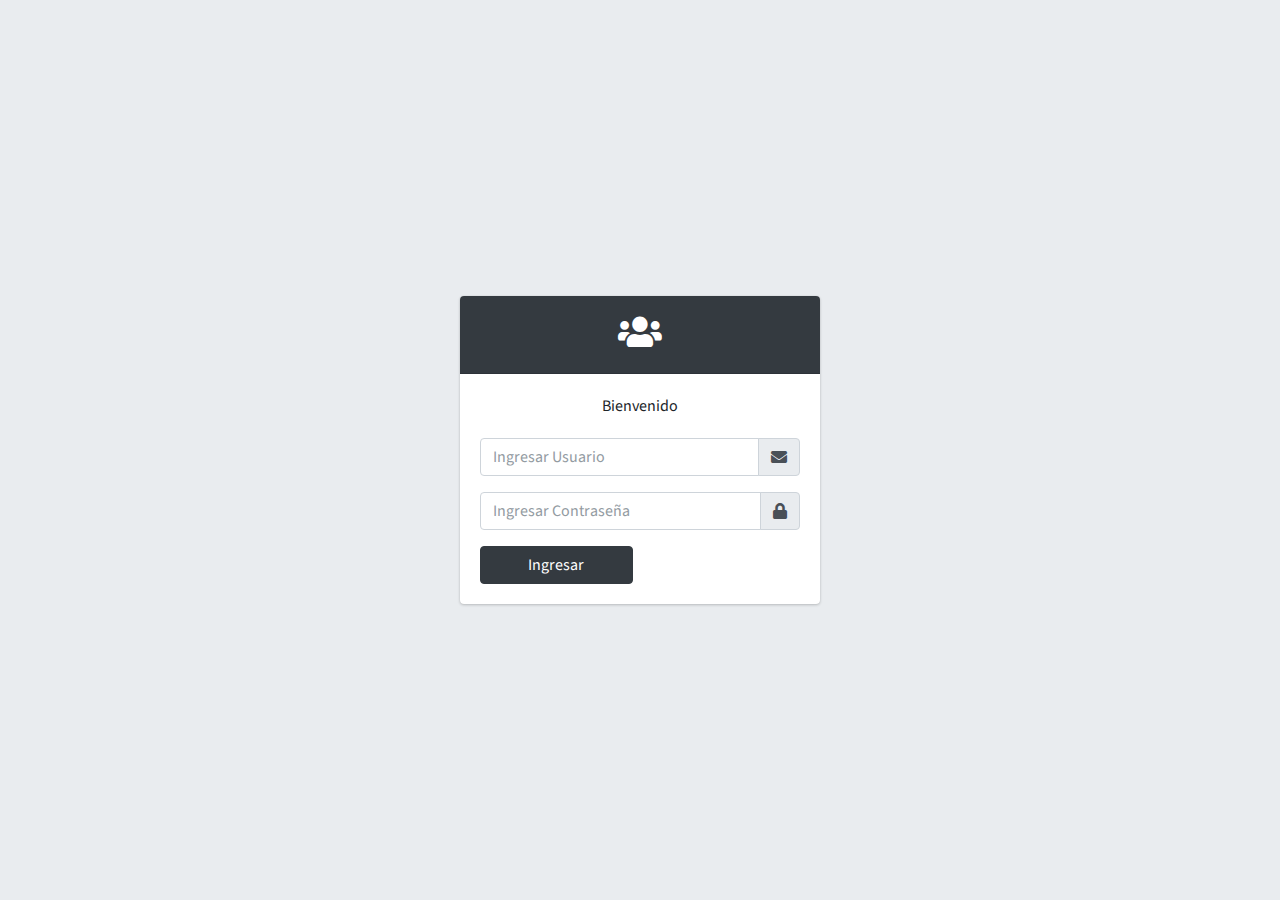
<file: index.html>
<!DOCTYPE html>
<html lang="en">

<head>
  <meta charset="utf-8">
  <meta name="viewport" content="width=device-width, initial-scale=1">
  <title>AdminLTE 3 | Dashboard</title>

  <link rel="stylesheet" href="https://cdnjs.cloudflare.com/ajax/libs/font-awesome/6.5.1/css/all.min.css"
    integrity="sha512-DTOQO9RWCH3ppGqcWaEA1BIZOC6xxalwEsw9c2QQeAIftl+Vegovlnee1c9QX4TctnWMn13TZye+giMm8e2LwA=="
    crossorigin="anonymous" referrerpolicy="no-referrer" />
  <!-- Google Font: Source Sans Pro -->
  <link rel="stylesheet"
    href="https://fonts.googleapis.com/css?family=Source+Sans+Pro:300,400,400i,700&display=fallback">
  <!-- Font Awesome -->
  <link rel="stylesheet" href="Assets/plugins/fontawesome-free/css/all.min.css">
  <!-- Ionicons -->
  <link rel="stylesheet" href="https://code.ionicframework.com/ionicons/2.0.1/css/ionicons.min.css">
  <!-- Tempusdominus Bootstrap 4 -->
  <link rel="stylesheet" href="Assets/plugins/tempusdominus-bootstrap-4/css/tempusdominus-bootstrap-4.min.css">
  <!-- iCheck -->
  <link rel="stylesheet" href="Assets/plugins/icheck-bootstrap/icheck-bootstrap.min.css">

  <!-- Theme style -->
  <link rel="stylesheet" href="Assets/dist/css/adminlte.min.css">
  <!-- overlayScrollbars -->
  <link rel="stylesheet" href="Assets/plugins/overlayScrollbars/css/OverlayScrollbars.min.css">

  <!-- summernote -->
  <link rel="stylesheet" href="Assets/plugins/summernote/summernote-bs4.min.css">
</head>

<body class="hold-transition sidebar-mini layout-fixed login-page">
  <div class="login-box">
    <!-- /.login-logo -->
    <div class="card  card-dark">
      <div class="card-header text-center" style="font-size: 35px;">
        <i class="fas fa-users"></i>
      </div>
      <div class="card-body">
        <p class="login-box-msg">Bienvenido</p>
  
        <form action="/pages/Jefatura/Inicio.html" method="post">
          <div class="input-group mb-3">
            <input type="text" class="form-control" placeholder="Ingresar Usuario">
            <div class="input-group-append">
              <div class="input-group-text">
                <span class="fas fa-envelope"></span>
              </div>
            </div>
          </div>
          <div class="input-group mb-3">
            <input type="password" class="form-control" placeholder="Ingresar Contraseña">
            <div class="input-group-append">
              <div class="input-group-text">
                <span class="fas fa-lock"></span>
              </div>
            </div>
          </div>
          <div class="row">
           
            <!-- /.col -->
            <div class="col-6">
              <button type="submit" class="btn btn-dark btn-block">Ingresar</button>
            </div>
            <!-- /.col -->
          </div>
        </form>

  
      </div>
      <!-- /.card-body -->
    </div>
    <!-- /.card -->
  </div>

  <!-- jQuery -->
  <script src="Assets/plugins/jquery/jquery.min.js"></script>
  <!-- jQuery UI 1.11.4 -->
  <script src="Assets/plugins/jquery-ui/jquery-ui.min.js"></script>
  <!-- Resolve conflict in jQuery UI tooltip with Bootstrap tooltip -->
  <script>
    $.widget.bridge('uibutton', $.ui.button)
  </script>
  <!-- Bootstrap 4 -->
  <script src="Assets/plugins/bootstrap/js/bootstrap.bundle.min.js"></script>
  <script src="Assets/plugins/jqvmap/maps/jquery.vmap.usa.js"></script>
    <!-- Tempusdominus Bootstrap 4 -->
  <script src="Assets/plugins/tempusdominus-bootstrap-4/js/tempusdominus-bootstrap-4.min.js"></script>
  <!-- overlayScrollbars -->
  <script src="Assets/plugins/overlayScrollbars/js/jquery.overlayScrollbars.min.js"></script>
  <!-- AdminLTE App -->
  <script src="Assets/dist/js/adminlte.js"></script>
  <!-- AdminLTE for demo purposes -->
  <script src="Assets/dist/js/demo.js"></script>
  <!-- AdminLTE dashboard demo (This is only for demo purposes) -->
  <script src="Assets/dist/js/pages/dashboard.js"></script>
</body>

</html>
</file>
<file: Assets/plugins/overlayScrollbars/css/OverlayScrollbars.min.css>
/*!
 * OverlayScrollbars
 * https://github.com/KingSora/OverlayScrollbars
 *
 * Version: 1.13.0
 *
 * Copyright KingSora | Rene Haas.
 * https://github.com/KingSora
 *
 * Released under the MIT license.
 * Date: 02.08.2020
 */
html.os-html,html.os-html>.os-host{display:block;overflow:hidden;box-sizing:border-box;height:100%!important;width:100%!important;min-width:100%!important;min-height:100%!important;margin:0!important;position:absolute!important}html.os-html>.os-host>.os-padding{position:absolute}body.os-dragging,body.os-dragging *{cursor:default}.os-host,.os-host-textarea{position:relative;overflow:visible!important;-webkit-box-orient:vertical;-webkit-box-direction:normal;-ms-flex-direction:column;flex-direction:column;-ms-flex-wrap:nowrap;flex-wrap:nowrap;-webkit-box-pack:start;-ms-flex-pack:start;justify-content:flex-start;-ms-flex-line-pack:start;align-content:flex-start;-webkit-box-align:start;-ms-flex-align:start;-ms-grid-row-align:flex-start;align-items:flex-start}.os-host-flexbox{overflow:hidden!important;display:-webkit-box;display:-ms-flexbox;display:flex}.os-host-flexbox>.os-size-auto-observer{height:inherit!important}.os-host-flexbox>.os-content-glue{-webkit-box-flex:1;-ms-flex-positive:1;flex-grow:1;-ms-flex-negative:0;flex-shrink:0}.os-host-flexbox>.os-size-auto-observer,.os-host-flexbox>.os-content-glue{min-height:0;min-width:0;-webkit-box-flex:0;-ms-flex-positive:0;flex-grow:0;-ms-flex-negative:1;flex-shrink:1;-ms-flex-preferred-size:auto;flex-basis:auto}#os-dummy-scrollbar-size{position:fixed;opacity:0;-ms-filter:'progid:DXImageTransform.Microsoft.Alpha(Opacity=0)';visibility:hidden;overflow:scroll;height:500px;width:500px}#os-dummy-scrollbar-size>div{width:200%;height:200%;margin:10px 0}#os-dummy-scrollbar-size:before,#os-dummy-scrollbar-size:after,.os-content:before,.os-content:after{content:'';display:table;width:.01px;height:.01px;line-height:0;font-size:0;flex-grow:0;flex-shrink:0;visibility:hidden}#os-dummy-scrollbar-size,.os-viewport{-ms-overflow-style:scrollbar!important}.os-viewport-native-scrollbars-invisible#os-dummy-scrollbar-size,.os-viewport-native-scrollbars-invisible.os-viewport{scrollbar-width:none!important}.os-viewport-native-scrollbars-invisible#os-dummy-scrollbar-size::-webkit-scrollbar,.os-viewport-native-scrollbars-invisible.os-viewport::-webkit-scrollbar,.os-viewport-native-scrollbars-invisible#os-dummy-scrollbar-size::-webkit-scrollbar-corner,.os-viewport-native-scrollbars-invisible.os-viewport::-webkit-scrollbar-corner{display:none!important;width:0!important;height:0!important;visibility:hidden!important;background:0 0!important}.os-content-glue{box-sizing:inherit;max-height:100%;max-width:100%;width:100%;pointer-events:none}.os-padding{box-sizing:inherit;direction:inherit;position:absolute;overflow:visible;padding:0;margin:0;left:0;top:0;bottom:0;right:0;width:auto!important;height:auto!important;z-index:0}.os-host-overflow>.os-padding{overflow:hidden}.os-viewport{direction:inherit!important;box-sizing:inherit!important;resize:none!important;outline:0!important;position:absolute;overflow:hidden;top:0;left:0;bottom:0;right:0;padding:0;margin:0;-webkit-overflow-scrolling:touch}.os-content-arrange{position:absolute;z-index:-1;min-height:1px;min-width:1px;pointer-events:none}.os-content{direction:inherit;box-sizing:border-box!important;position:relative;display:block;height:100%;width:100%;height:100%;width:100%;visibility:visible}.os-content>.os-textarea{box-sizing:border-box!important;direction:inherit!important;background:0 0!important;outline:0 transparent!important;overflow:hidden!important;position:absolute!important;display:block!important;top:0!important;left:0!important;margin:0!important;border-radius:0!important;float:none!important;-webkit-filter:none!important;filter:none!important;border:0!important;resize:none!important;-webkit-transform:none!important;transform:none!important;max-width:none!important;max-height:none!important;box-shadow:none!important;-webkit-perspective:none!important;perspective:none!important;opacity:1!important;z-index:1!important;clip:auto!important;vertical-align:baseline!important;padding:0}.os-host-rtl>.os-padding>.os-viewport>.os-content>.os-textarea{right:0!important}.os-content>.os-textarea-cover{z-index:-1;pointer-events:none}.os-content>.os-textarea[wrap=off]{white-space:pre!important;margin:0!important}.os-text-inherit{font-family:inherit;font-size:inherit;font-weight:inherit;font-style:inherit;font-variant:inherit;text-transform:inherit;text-decoration:inherit;text-indent:inherit;text-align:inherit;text-shadow:inherit;text-overflow:inherit;letter-spacing:inherit;word-spacing:inherit;line-height:inherit;unicode-bidi:inherit;direction:inherit;color:inherit;cursor:text}.os-resize-observer,.os-resize-observer-host{box-sizing:inherit;display:block;visibility:hidden;position:absolute;top:0;left:0;height:100%;width:100%;overflow:hidden;pointer-events:none;z-index:-1}.os-resize-observer-host{padding:inherit;border:inherit;border-color:transparent;border-style:solid;box-sizing:border-box}.os-resize-observer-host.observed{display:flex;flex-direction:column;justify-content:flex-start;align-items:flex-start}.os-resize-observer-host>.os-resize-observer,.os-resize-observer-host.observed>.os-resize-observer{height:200%;width:200%;padding:inherit;border:inherit;margin:0;display:block;box-sizing:content-box}.os-resize-observer-host.observed>.os-resize-observer,.os-resize-observer-host.observed>.os-resize-observer:before{display:flex;position:relative;flex-grow:1;flex-shrink:0;flex-basis:auto;box-sizing:border-box}.os-resize-observer-host.observed>.os-resize-observer:before{content:'';box-sizing:content-box;padding:inherit;border:inherit;margin:0}.os-size-auto-observer{box-sizing:inherit!important;height:100%;width:inherit;max-width:1px;position:relative;float:left;max-height:1px;overflow:hidden;z-index:-1;padding:0;margin:0;pointer-events:none;-webkit-box-flex:inherit;-ms-flex-positive:inherit;flex-grow:inherit;-ms-flex-negative:0;flex-shrink:0;-ms-flex-preferred-size:0;flex-basis:0}.os-size-auto-observer>.os-resize-observer{width:1000%;height:1000%;min-height:1px;min-width:1px}.os-resize-observer-item{position:absolute;top:0;right:0;bottom:0;left:0;overflow:hidden;z-index:-1;opacity:0;direction:ltr!important;-webkit-box-flex:0!important;-ms-flex:none!important;flex:none!important}.os-resize-observer-item-final{position:absolute;left:0;top:0;-webkit-transition:none!important;transition:none!important;-webkit-box-flex:0!important;-ms-flex:none!important;flex:none!important}.os-resize-observer{-webkit-animation-duration:.001s;animation-duration:.001s;-webkit-animation-name:os-resize-observer-dummy-animation;animation-name:os-resize-observer-dummy-animation}object.os-resize-observer{box-sizing:border-box!important}@-webkit-keyframes os-resize-observer-dummy-animation{0%{z-index:0}to{z-index:-1}}@keyframes os-resize-observer-dummy-animation{0%{z-index:0}to{z-index:-1}}.os-host-transition>.os-scrollbar,.os-host-transition>.os-scrollbar-corner{-webkit-transition:opacity .3s,visibility .3s,top .3s,right .3s,bottom .3s,left .3s;transition:opacity .3s,visibility .3s,top .3s,right .3s,bottom .3s,left .3s}html.os-html>.os-host>.os-scrollbar{position:absolute;z-index:999999}.os-scrollbar,.os-scrollbar-corner{position:absolute;opacity:1;-ms-filter:'progid:DXImageTransform.Microsoft.Alpha(Opacity=100)';z-index:1}.os-scrollbar-corner{bottom:0;right:0}.os-scrollbar{pointer-events:none}.os-scrollbar-track{pointer-events:auto;position:relative;height:100%;width:100%;padding:0!important;border:0!important}.os-scrollbar-handle{pointer-events:auto;position:absolute;width:100%;height:100%}.os-scrollbar-handle-off,.os-scrollbar-track-off{pointer-events:none}.os-scrollbar.os-scrollbar-unusable,.os-scrollbar.os-scrollbar-unusable *{pointer-events:none!important}.os-scrollbar.os-scrollbar-unusable .os-scrollbar-handle{opacity:0!important}.os-scrollbar-horizontal{bottom:0;left:0}.os-scrollbar-vertical{top:0;right:0}.os-host-rtl>.os-scrollbar-horizontal{right:0}.os-host-rtl>.os-scrollbar-vertical{right:auto;left:0}.os-host-rtl>.os-scrollbar-corner{right:auto;left:0}.os-scrollbar-auto-hidden,.os-padding+.os-scrollbar-corner,.os-host-resize-disabled.os-host-scrollbar-horizontal-hidden>.os-scrollbar-corner,.os-host-scrollbar-horizontal-hidden>.os-scrollbar-horizontal,.os-host-resize-disabled.os-host-scrollbar-vertical-hidden>.os-scrollbar-corner,.os-host-scrollbar-vertical-hidden>.os-scrollbar-vertical,.os-scrollbar-horizontal.os-scrollbar-auto-hidden+.os-scrollbar-vertical+.os-scrollbar-corner,.os-scrollbar-horizontal+.os-scrollbar-vertical.os-scrollbar-auto-hidden+.os-scrollbar-corner,.os-scrollbar-horizontal.os-scrollbar-auto-hidden+.os-scrollbar-vertical.os-scrollbar-auto-hidden+.os-scrollbar-corner{opacity:0;visibility:hidden;pointer-events:none}.os-scrollbar-corner-resize-both{cursor:nwse-resize}.os-host-rtl>.os-scrollbar-corner-resize-both{cursor:nesw-resize}.os-scrollbar-corner-resize-horizontal{cursor:ew-resize}.os-scrollbar-corner-resize-vertical{cursor:ns-resize}.os-dragging .os-scrollbar-corner.os-scrollbar-corner-resize{cursor:default}.os-host-resize-disabled.os-host-scrollbar-horizontal-hidden>.os-scrollbar-vertical{top:0;bottom:0}.os-host-resize-disabled.os-host-scrollbar-vertical-hidden>.os-scrollbar-horizontal,.os-host-rtl.os-host-resize-disabled.os-host-scrollbar-vertical-hidden>.os-scrollbar-horizontal{right:0;left:0}.os-scrollbar:hover,.os-scrollbar-corner.os-scrollbar-corner-resize{opacity:1!important;visibility:visible!important}.os-scrollbar-corner.os-scrollbar-corner-resize{background-image:url([data-uri]);background-repeat:no-repeat;background-position:100% 100%;pointer-events:auto!important}.os-host-rtl>.os-scrollbar-corner.os-scrollbar-corner-resize{-webkit-transform:scale(-1,1);transform:scale(-1,1)}.os-host-overflow{overflow:hidden!important}.os-theme-none>.os-scrollbar-horizontal,.os-theme-none>.os-scrollbar-vertical,.os-theme-none>.os-scrollbar-corner{display:none!important}.os-theme-none>.os-scrollbar-corner-resize{display:block!important;min-width:10px;min-height:10px}.os-theme-dark>.os-scrollbar-horizontal,.os-theme-light>.os-scrollbar-horizontal{right:10px;height:10px}.os-theme-dark>.os-scrollbar-vertical,.os-theme-light>.os-scrollbar-vertical{bottom:10px;width:10px}.os-theme-dark.os-host-rtl>.os-scrollbar-horizontal,.os-theme-light.os-host-rtl>.os-scrollbar-horizontal{left:10px;right:0}.os-theme-dark>.os-scrollbar-corner,.os-theme-light>.os-scrollbar-corner{height:10px;width:10px}.os-theme-dark>.os-scrollbar-corner,.os-theme-light>.os-scrollbar-corner{background-color:transparent}.os-theme-dark>.os-scrollbar,.os-theme-light>.os-scrollbar{padding:2px;box-sizing:border-box;background:0 0}.os-theme-dark>.os-scrollbar.os-scrollbar-unusable,.os-theme-light>.os-scrollbar.os-scrollbar-unusable{background:0 0}.os-theme-dark>.os-scrollbar>.os-scrollbar-track,.os-theme-light>.os-scrollbar>.os-scrollbar-track{background:0 0}.os-theme-dark>.os-scrollbar-horizontal>.os-scrollbar-track>.os-scrollbar-handle,.os-theme-light>.os-scrollbar-horizontal>.os-scrollbar-track>.os-scrollbar-handle{min-width:30px}.os-theme-dark>.os-scrollbar-vertical>.os-scrollbar-track>.os-scrollbar-handle,.os-theme-light>.os-scrollbar-vertical>.os-scrollbar-track>.os-scrollbar-handle{min-height:30px}.os-theme-dark.os-host-transition>.os-scrollbar>.os-scrollbar-track>.os-scrollbar-handle,.os-theme-light.os-host-transition>.os-scrollbar>.os-scrollbar-track>.os-scrollbar-handle{-webkit-transition:background-color .3s;transition:background-color .3s}.os-theme-dark>.os-scrollbar>.os-scrollbar-track>.os-scrollbar-handle,.os-theme-light>.os-scrollbar>.os-scrollbar-track>.os-scrollbar-handle,.os-theme-dark>.os-scrollbar>.os-scrollbar-track,.os-theme-light>.os-scrollbar>.os-scrollbar-track{border-radius:10px}.os-theme-dark>.os-scrollbar>.os-scrollbar-track>.os-scrollbar-handle{background:rgba(0,0,0,.4)}.os-theme-light>.os-scrollbar>.os-scrollbar-track>.os-scrollbar-handle{background:rgba(255,255,255,.4)}.os-theme-dark>.os-scrollbar:hover>.os-scrollbar-track>.os-scrollbar-handle{background:rgba(0,0,0,.55)}.os-theme-light>.os-scrollbar:hover>.os-scrollbar-track>.os-scrollbar-handle{background:rgba(255,255,255,.55)}.os-theme-dark>.os-scrollbar>.os-scrollbar-track>.os-scrollbar-handle.active{background:rgba(0,0,0,.7)}.os-theme-light>.os-scrollbar>.os-scrollbar-track>.os-scrollbar-handle.active{background:rgba(255,255,255,.7)}.os-theme-dark>.os-scrollbar-horizontal .os-scrollbar-handle:before,.os-theme-dark>.os-scrollbar-vertical .os-scrollbar-handle:before,.os-theme-light>.os-scrollbar-horizontal .os-scrollbar-handle:before,.os-theme-light>.os-scrollbar-vertical .os-scrollbar-handle:before{content:'';position:absolute;left:0;right:0;top:0;bottom:0;display:block}.os-theme-dark.os-host-scrollbar-horizontal-hidden>.os-scrollbar-horizontal .os-scrollbar-handle:before,.os-theme-dark.os-host-scrollbar-vertical-hidden>.os-scrollbar-vertical .os-scrollbar-handle:before,.os-theme-light.os-host-scrollbar-horizontal-hidden>.os-scrollbar-horizontal .os-scrollbar-handle:before,.os-theme-light.os-host-scrollbar-vertical-hidden>.os-scrollbar-vertical .os-scrollbar-handle:before{display:none}.os-theme-dark>.os-scrollbar-horizontal .os-scrollbar-handle:before,.os-theme-light>.os-scrollbar-horizontal .os-scrollbar-handle:before{top:-6px;bottom:-2px}.os-theme-dark>.os-scrollbar-vertical .os-scrollbar-handle:before,.os-theme-light>.os-scrollbar-vertical .os-scrollbar-handle:before{left:-6px;right:-2px}.os-host-rtl.os-theme-dark>.os-scrollbar-vertical .os-scrollbar-handle:before,.os-host-rtl.os-theme-light>.os-scrollbar-vertical .os-scrollbar-handle:before{right:-6px;left:-2px}
</file>
<file: Assets/plugins/summernote/summernote-bs4.min.css>
@font-face{font-display:auto;font-family:summernote;font-style:normal;font-weight:400;src:url(font/summernote.eot?#iefix) format("embedded-opentype"),url(font/summernote.woff2) format("woff2"),url(font/summernote.woff) format("woff"),url(font/summernote.ttf) format("truetype")}[class*=" note-icon"]:before,[class^=note-icon]:before{text-rendering:auto;-moz-osx-font-smoothing:grayscale;-webkit-font-smoothing:antialiased;speak:none;display:inline-block;font-family:summernote;font-size:inherit;font-style:normal;text-decoration:inherit;text-transform:none;vertical-align:middle}.note-icon-fw{text-align:center;width:1.25em}.note-icon-border{border:.08em solid #eee;border-radius:.1em;padding:.2em .25em .15em}.note-icon-pull-left{float:left}.note-icon-pull-right{float:right}.note-icon.note-icon-pull-left{margin-right:.3em}.note-icon.note-icon-pull-right{margin-left:.3em}.note-icon-align:before{content:"\ea01"}.note-icon-align-center:before{content:"\ea02"}.note-icon-align-indent:before{content:"\ea03"}.note-icon-align-justify:before{content:"\ea04"}.note-icon-align-left:before{content:"\ea05"}.note-icon-align-outdent:before{content:"\ea06"}.note-icon-align-right:before{content:"\ea07"}.note-icon-arrow-circle-down:before{content:"\ea08"}.note-icon-arrow-circle-left:before{content:"\ea09"}.note-icon-arrow-circle-right:before{content:"\ea0a"}.note-icon-arrow-circle-up:before{content:"\ea0b"}.note-icon-arrows-alt:before{content:"\ea0c"}.note-icon-arrows-h:before{content:"\ea0d"}.note-icon-arrows-v:before{content:"\ea0e"}.note-icon-bold:before{content:"\ea0f"}.note-icon-caret:before{content:"\ea10"}.note-icon-chain-broken:before{content:"\ea11"}.note-icon-circle:before{content:"\ea12"}.note-icon-close:before{content:"\ea13"}.note-icon-code:before{content:"\ea14"}.note-icon-col-after:before{content:"\ea15"}.note-icon-col-before:before{content:"\ea16"}.note-icon-col-remove:before{content:"\ea17"}.note-icon-eraser:before{content:"\ea18"}.note-icon-float-left:before{content:"\ea19"}.note-icon-float-none:before{content:"\ea1a"}.note-icon-float-right:before{content:"\ea1b"}.note-icon-font:before{content:"\ea1c"}.note-icon-frame:before{content:"\ea1d"}.note-icon-italic:before{content:"\ea1e"}.note-icon-link:before{content:"\ea1f"}.note-icon-magic:before{content:"\ea20"}.note-icon-menu-check:before{content:"\ea21"}.note-icon-minus:before{content:"\ea22"}.note-icon-orderedlist:before{content:"\ea23"}.note-icon-pencil:before{content:"\ea24"}.note-icon-picture:before{content:"\ea25"}.note-icon-question:before{content:"\ea26"}.note-icon-redo:before{content:"\ea27"}.note-icon-rollback:before{content:"\ea28"}.note-icon-row-above:before{content:"\ea29"}.note-icon-row-below:before{content:"\ea2a"}.note-icon-row-remove:before{content:"\ea2b"}.note-icon-special-character:before{content:"\ea2c"}.note-icon-square:before{content:"\ea2d"}.note-icon-strikethrough:before{content:"\ea2e"}.note-icon-subscript:before{content:"\ea2f"}.note-icon-summernote:before{content:"\ea30"}.note-icon-superscript:before{content:"\ea31"}.note-icon-table:before{content:"\ea32"}.note-icon-text-height:before{content:"\ea33"}.note-icon-trash:before{content:"\ea34"}.note-icon-underline:before{content:"\ea35"}.note-icon-undo:before{content:"\ea36"}.note-icon-unorderedlist:before{content:"\ea37"}.note-icon-video:before{content:"\ea38"}.note-editor{position:relative}.note-editor .note-dropzone{background-color:#fff;color:#87cefa;display:none;opacity:.95;position:absolute;z-index:100}.note-editor .note-dropzone .note-dropzone-message{display:table-cell;font-size:28px;font-weight:700;text-align:center;vertical-align:middle}.note-editor .note-dropzone.hover{color:#098ddf}.note-editor.dragover .note-dropzone{display:table}.note-editor .note-editing-area{position:relative}.note-editor .note-editing-area .note-editable{outline:none}.note-editor .note-editing-area .note-editable sup{vertical-align:super}.note-editor .note-editing-area .note-editable sub{vertical-align:sub}.note-editor .note-editing-area .note-editable img.note-float-left{margin-right:10px}.note-editor .note-editing-area .note-editable img.note-float-right{margin-left:10px}.note-editor.note-airframe,.note-editor.note-frame{border:1px solid #00000032}.note-editor.note-airframe.codeview .note-editing-area .note-editable,.note-editor.note-frame.codeview .note-editing-area .note-editable{display:none}.note-editor.note-airframe.codeview .note-editing-area .note-codable,.note-editor.note-frame.codeview .note-editing-area .note-codable{display:block}.note-editor.note-airframe .note-editing-area,.note-editor.note-frame .note-editing-area{overflow:hidden}.note-editor.note-airframe .note-editing-area .note-editable,.note-editor.note-frame .note-editing-area .note-editable{word-wrap:break-word;overflow:auto;padding:10px}.note-editor.note-airframe .note-editing-area .note-editable[contenteditable=false],.note-editor.note-frame .note-editing-area .note-editable[contenteditable=false]{background-color:#8080801d}.note-editor.note-airframe .note-editing-area .note-codable,.note-editor.note-frame .note-editing-area .note-codable{background-color:#222;border:none;border-radius:0;box-shadow:none;-ms-box-sizing:border-box;box-sizing:border-box;color:#ccc;display:none;font-family:Menlo,Monaco,monospace,sans-serif;font-size:14px;margin-bottom:0;outline:none;padding:10px;resize:none;width:100%}.note-editor.note-airframe.fullscreen,.note-editor.note-frame.fullscreen{left:0;position:fixed;top:0;width:100%!important;z-index:1050}.note-editor.note-airframe.fullscreen .note-resizebar,.note-editor.note-frame.fullscreen .note-resizebar{display:none}.note-editor.note-airframe .note-status-output,.note-editor.note-frame .note-status-output{border:0;border-top:1px solid #e2e2e2;color:#000;display:block;font-size:14px;height:20px;line-height:1.42857143;margin-bottom:0;width:100%}.note-editor.note-airframe .note-status-output:empty,.note-editor.note-frame .note-status-output:empty{border-top:0 solid transparent;height:0}.note-editor.note-airframe .note-status-output .pull-right,.note-editor.note-frame .note-status-output .pull-right{float:right!important}.note-editor.note-airframe .note-status-output .text-muted,.note-editor.note-frame .note-status-output .text-muted{color:#777}.note-editor.note-airframe .note-status-output .text-primary,.note-editor.note-frame .note-status-output .text-primary{color:#286090}.note-editor.note-airframe .note-status-output .text-success,.note-editor.note-frame .note-status-output .text-success{color:#3c763d}.note-editor.note-airframe .note-status-output .text-info,.note-editor.note-frame .note-status-output .text-info{color:#31708f}.note-editor.note-airframe .note-status-output .text-warning,.note-editor.note-frame .note-status-output .text-warning{color:#8a6d3b}.note-editor.note-airframe .note-status-output .text-danger,.note-editor.note-frame .note-status-output .text-danger{color:#a94442}.note-editor.note-airframe .note-status-output .alert,.note-editor.note-frame .note-status-output .alert{background-color:#f5f5f5;border-radius:0;color:#000;margin:-7px 0 0;padding:7px 10px 2px}.note-editor.note-airframe .note-status-output .alert .note-icon,.note-editor.note-frame .note-status-output .alert .note-icon{margin-right:5px}.note-editor.note-airframe .note-status-output .alert-success,.note-editor.note-frame .note-status-output .alert-success{background-color:#dff0d8!important;color:#3c763d!important}.note-editor.note-airframe .note-status-output .alert-info,.note-editor.note-frame .note-status-output .alert-info{background-color:#d9edf7!important;color:#31708f!important}.note-editor.note-airframe .note-status-output .alert-warning,.note-editor.note-frame .note-status-output .alert-warning{background-color:#fcf8e3!important;color:#8a6d3b!important}.note-editor.note-airframe .note-status-output .alert-danger,.note-editor.note-frame .note-status-output .alert-danger{background-color:#f2dede!important;color:#a94442!important}.note-editor.note-airframe .note-statusbar,.note-editor.note-frame .note-statusbar{background-color:#8080801d;border-bottom-left-radius:4px;border-bottom-right-radius:4px;border-top:1px solid #00000032}.note-editor.note-airframe .note-statusbar .note-resizebar,.note-editor.note-frame .note-statusbar .note-resizebar{cursor:ns-resize;height:9px;padding-top:1px;width:100%}.note-editor.note-airframe .note-statusbar .note-resizebar .note-icon-bar,.note-editor.note-frame .note-statusbar .note-resizebar .note-icon-bar{border-top:1px solid #00000032;margin:1px auto;width:20px}.note-editor.note-airframe .note-statusbar.locked .note-resizebar,.note-editor.note-frame .note-statusbar.locked .note-resizebar{cursor:default}.note-editor.note-airframe .note-statusbar.locked .note-resizebar .note-icon-bar,.note-editor.note-frame .note-statusbar.locked .note-resizebar .note-icon-bar{display:none}.note-editor.note-airframe .note-placeholder,.note-editor.note-frame .note-placeholder{padding:10px}.note-editor.note-airframe{border:0}.note-editor.note-airframe .note-editing-area .note-editable{padding:0}.note-popover.popover{display:none;max-width:none}.note-popover.popover .popover-content a{display:inline-block;max-width:200px;overflow:hidden;text-overflow:ellipsis;vertical-align:middle;white-space:nowrap}.note-popover.popover .arrow{left:20px!important}.note-toolbar{position:relative}.note-editor .note-toolbar,.note-popover .popover-content{margin:0;padding:0 0 5px 5px}.note-editor .note-toolbar>.note-btn-group,.note-popover .popover-content>.note-btn-group{margin-left:0;margin-right:5px;margin-top:5px}.note-editor .note-toolbar .note-btn-group .note-table,.note-popover .popover-content .note-btn-group .note-table{min-width:0;padding:5px}.note-editor .note-toolbar .note-btn-group .note-table .note-dimension-picker,.note-popover .popover-content .note-btn-group .note-table .note-dimension-picker{font-size:18px}.note-editor .note-toolbar .note-btn-group .note-table .note-dimension-picker .note-dimension-picker-mousecatcher,.note-popover .popover-content .note-btn-group .note-table .note-dimension-picker .note-dimension-picker-mousecatcher{cursor:pointer;height:10em;position:absolute!important;width:10em;z-index:3}.note-editor .note-toolbar .note-btn-group .note-table .note-dimension-picker .note-dimension-picker-unhighlighted,.note-popover .popover-content .note-btn-group .note-table .note-dimension-picker .note-dimension-picker-unhighlighted{background:url("[data-uri]") repeat;height:5em;position:relative!important;width:5em;z-index:1}.note-editor .note-toolbar .note-btn-group .note-table .note-dimension-picker .note-dimension-picker-highlighted,.note-popover .popover-content .note-btn-group .note-table .note-dimension-picker .note-dimension-picker-highlighted{background:url("[data-uri]") repeat;height:1em;position:absolute!important;width:1em;z-index:2}.note-editor .note-toolbar .note-style .dropdown-style blockquote,.note-editor .note-toolbar .note-style .dropdown-style pre,.note-popover .popover-content .note-style .dropdown-style blockquote,.note-popover .popover-content .note-style .dropdown-style pre{margin:0;padding:5px 10px}.note-editor .note-toolbar .note-style .dropdown-style h1,.note-editor .note-toolbar .note-style .dropdown-style h2,.note-editor .note-toolbar .note-style .dropdown-style h3,.note-editor .note-toolbar .note-style .dropdown-style h4,.note-editor .note-toolbar .note-style .dropdown-style h5,.note-editor .note-toolbar .note-style .dropdown-style h6,.note-editor .note-toolbar .note-style .dropdown-style p,.note-popover .popover-content .note-style .dropdown-style h1,.note-popover .popover-content .note-style .dropdown-style h2,.note-popover .popover-content .note-style .dropdown-style h3,.note-popover .popover-content .note-style .dropdown-style h4,.note-popover .popover-content .note-style .dropdown-style h5,.note-popover .popover-content .note-style .dropdown-style h6,.note-popover .popover-content .note-style .dropdown-style p{margin:0;padding:0}.note-editor .note-toolbar .note-color-all .note-dropdown-menu,.note-popover .popover-content .note-color-all .note-dropdown-menu{min-width:337px}.note-editor .note-toolbar .note-color .dropdown-toggle,.note-popover .popover-content .note-color .dropdown-toggle{padding-left:5px;width:20px}.note-editor .note-toolbar .note-color .note-dropdown-menu .note-palette,.note-popover .popover-content .note-color .note-dropdown-menu .note-palette{display:inline-block;margin:0;width:160px}.note-editor .note-toolbar .note-color .note-dropdown-menu .note-palette:first-child,.note-popover .popover-content .note-color .note-dropdown-menu .note-palette:first-child{margin:0 5px}.note-editor .note-toolbar .note-color .note-dropdown-menu .note-palette .note-palette-title,.note-popover .popover-content .note-color .note-dropdown-menu .note-palette .note-palette-title{border-bottom:1px solid #eee;font-size:12px;margin:2px 7px;text-align:center}.note-editor .note-toolbar .note-color .note-dropdown-menu .note-palette .note-color-reset,.note-editor .note-toolbar .note-color .note-dropdown-menu .note-palette .note-color-select,.note-popover .popover-content .note-color .note-dropdown-menu .note-palette .note-color-reset,.note-popover .popover-content .note-color .note-dropdown-menu .note-palette .note-color-select{border-radius:5px;cursor:pointer;font-size:11px;margin:3px;padding:0 3px;width:100%}.note-editor .note-toolbar .note-color .note-dropdown-menu .note-palette .note-color-reset:hover,.note-editor .note-toolbar .note-color .note-dropdown-menu .note-palette .note-color-select:hover,.note-popover .popover-content .note-color .note-dropdown-menu .note-palette .note-color-reset:hover,.note-popover .popover-content .note-color .note-dropdown-menu .note-palette .note-color-select:hover{background:#eee}.note-editor .note-toolbar .note-color .note-dropdown-menu .note-palette .note-color-row,.note-popover .popover-content .note-color .note-dropdown-menu .note-palette .note-color-row{height:20px}.note-editor .note-toolbar .note-color .note-dropdown-menu .note-palette .note-color-select-btn,.note-popover .popover-content .note-color .note-dropdown-menu .note-palette .note-color-select-btn{display:none}.note-editor .note-toolbar .note-color .note-dropdown-menu .note-palette .note-holder-custom .note-color-btn,.note-popover .popover-content .note-color .note-dropdown-menu .note-palette .note-holder-custom .note-color-btn{border:1px solid #eee}.note-editor .note-toolbar .note-para .note-dropdown-menu,.note-popover .popover-content .note-para .note-dropdown-menu{min-width:228px;padding:5px}.note-editor .note-toolbar .note-para .note-dropdown-menu>div+div,.note-popover .popover-content .note-para .note-dropdown-menu>div+div{margin-left:5px}.note-editor .note-toolbar .note-dropdown-menu,.note-popover .popover-content .note-dropdown-menu{min-width:160px}.note-editor .note-toolbar .note-dropdown-menu.right,.note-popover .popover-content .note-dropdown-menu.right{left:auto;right:0}.note-editor .note-toolbar .note-dropdown-menu.right:before,.note-popover .popover-content .note-dropdown-menu.right:before{left:auto!important;right:9px}.note-editor .note-toolbar .note-dropdown-menu.right:after,.note-popover .popover-content .note-dropdown-menu.right:after{left:auto!important;right:10px}.note-editor .note-toolbar .note-dropdown-menu.note-check a i,.note-popover .popover-content .note-dropdown-menu.note-check a i{color:#00bfff;visibility:hidden}.note-editor .note-toolbar .note-dropdown-menu.note-check a.checked i,.note-popover .popover-content .note-dropdown-menu.note-check a.checked i{visibility:visible}.note-editor .note-toolbar .note-fontsize-10,.note-popover .popover-content .note-fontsize-10{font-size:10px}.note-editor .note-toolbar .note-color-palette,.note-popover .popover-content .note-color-palette{line-height:1}.note-editor .note-toolbar .note-color-palette div .note-color-btn,.note-popover .popover-content .note-color-palette div .note-color-btn{border:0;border-radius:0;height:20px;margin:0;padding:0;width:20px}.note-editor .note-toolbar .note-color-palette div .note-color-btn:hover,.note-popover .popover-content .note-color-palette div .note-color-btn:hover{transform:scale(1.2);transition:all .2s}.note-modal .modal-dialog{border-radius:5px;box-shadow:0 3px 9px rgba(0,0,0,.5);outline:0}.note-modal .form-group{margin-left:0;margin-right:0}.note-modal .note-modal-form{margin:0}.note-modal .note-image-dialog .note-dropzone{border:4px dashed #d3d3d3;color:#d3d3d3;font-size:30px;line-height:4;margin-bottom:10px;min-height:100px;text-align:center}@-moz-document url-prefix(){.note-modal .note-image-input{height:auto}}.note-placeholder{color:gray;display:none;position:absolute}.note-handle .note-control-selection{border:1px solid #000;display:none;position:absolute}.note-handle .note-control-selection>div{position:absolute}.note-handle .note-control-selection .note-control-selection-bg{background-color:#000;-ms-filter:progid:DXImageTransform.Microsoft.Alpha(opacity=30);filter:alpha(opacity=30);height:100%;-webkit-opacity:.3;-khtml-opacity:.3;-moz-opacity:.3;opacity:.3;width:100%}.note-handle .note-control-selection .note-control-handle,.note-handle .note-control-selection .note-control-holder,.note-handle .note-control-selection .note-control-sizing{border:1px solid #000;height:7px;width:7px}.note-handle .note-control-selection .note-control-sizing{background-color:#000}.note-handle .note-control-selection .note-control-nw{border-bottom:none;border-right:none;left:-5px;top:-5px}.note-handle .note-control-selection .note-control-ne{border-bottom:none;border-left:none;right:-5px;top:-5px}.note-handle .note-control-selection .note-control-sw{border-right:none;border-top:none;bottom:-5px;left:-5px}.note-handle .note-control-selection .note-control-se{bottom:-5px;cursor:se-resize;right:-5px}.note-handle .note-control-selection .note-control-se.note-control-holder{border-left:none;border-top:none;cursor:default}.note-handle .note-control-selection .note-control-selection-info{background-color:#000;border-radius:5px;bottom:0;color:#fff;-ms-filter:progid:DXImageTransform.Microsoft.Alpha(opacity=70);filter:alpha(opacity=70);font-size:12px;margin:5px;-webkit-opacity:.7;-khtml-opacity:.7;-moz-opacity:.7;opacity:.7;padding:5px;right:0}.note-hint-popover{min-width:100px;padding:2px}.note-hint-popover .popover-content{max-height:150px;overflow:auto;padding:3px}.note-hint-popover .popover-content .note-hint-group .note-hint-item{display:block!important;padding:3px}.note-hint-popover .popover-content .note-hint-group .note-hint-item.active,.note-hint-popover .popover-content .note-hint-group .note-hint-item:hover{background-color:#428bca;clear:both;color:#fff;cursor:pointer;display:block;font-weight:400;line-height:1.4;outline:0;text-decoration:none;white-space:nowrap}body .note-fullscreen-body,html .note-fullscreen-body{overflow:hidden!important}.note-toolbar{background:#8080801d}.note-btn-group .note-btn{border-color:#00000032;font-size:13px;padding:.28rem .65rem}
</file>
